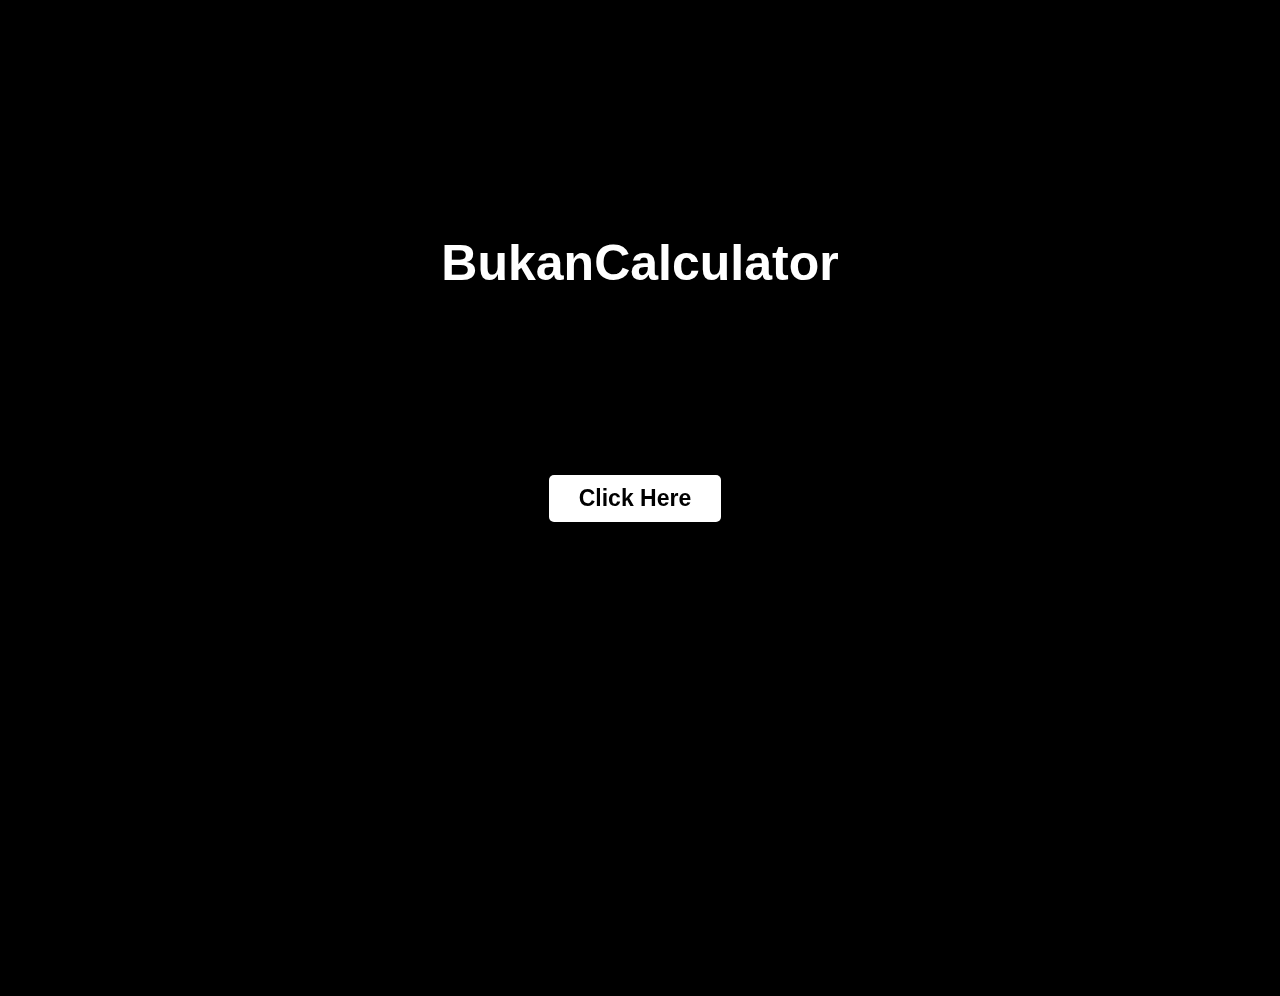
<file: index.html>
<!DOCTYPE html>
<html lang="en">
<head>
    <meta charset="UTF-8">
    <meta name="viewport" content="width=device-width, initial-scale=1.0">
    <title>Kalkulator</title>
    <link rel="stylesheet" href="style.css">
</head>
<body>
    <div class="container" id="container">
        <div class="area1">
            <h1>BukanCalculator<br></h1>
            <button id="bButton" class="bButton">Click Here</button>
        </div>
        <div class="card areakal" id="areakal">
            <div class="area">
                <button class="close" id="close">x</button>
            </div>
            <div class="result">
                <span id="hasil">0</span>
            </div>
                <div class="nominal">
                    <button class="item abu-abu" id="hapus">C</button>
                    <button class="item abu-abu" value="+">+/-</button>
                    <button class="item abu-abu" value="%">%</button>
                    <button class="item orange" value="/">/</button>
                    
                    <button class="item black" value="7">7</button>
                    <button class="item black" value="8">8</button>
                    <button class="item black" value="9">9</button>
                    <button class="item orange" value="x">x</button>
                    
                    <button class="item black" value="4">4</button>
                    <button class="item black" value="5">5</button>
                    <button class="item black" value="6">6</button>
                    <button class="item orange" value="-">-</button>
                    
                    <button class="item black" value="1">1</button>
                    <button class="item black" value="2">2</button>
                    <button class="item black" value="3">3</button>
                    <button class="item orange" value="+">+</button>
                    
                    <button class="item black zero" value="0">0</button>
                    <button class="item black" value=",">,</button>
                    <button class="item orange" value="=" id="hasilnya">=</button>
                </div>
            </div>
        </div>
    </div>
    <script src="script.js"></script>
</body>
</html>
</file>
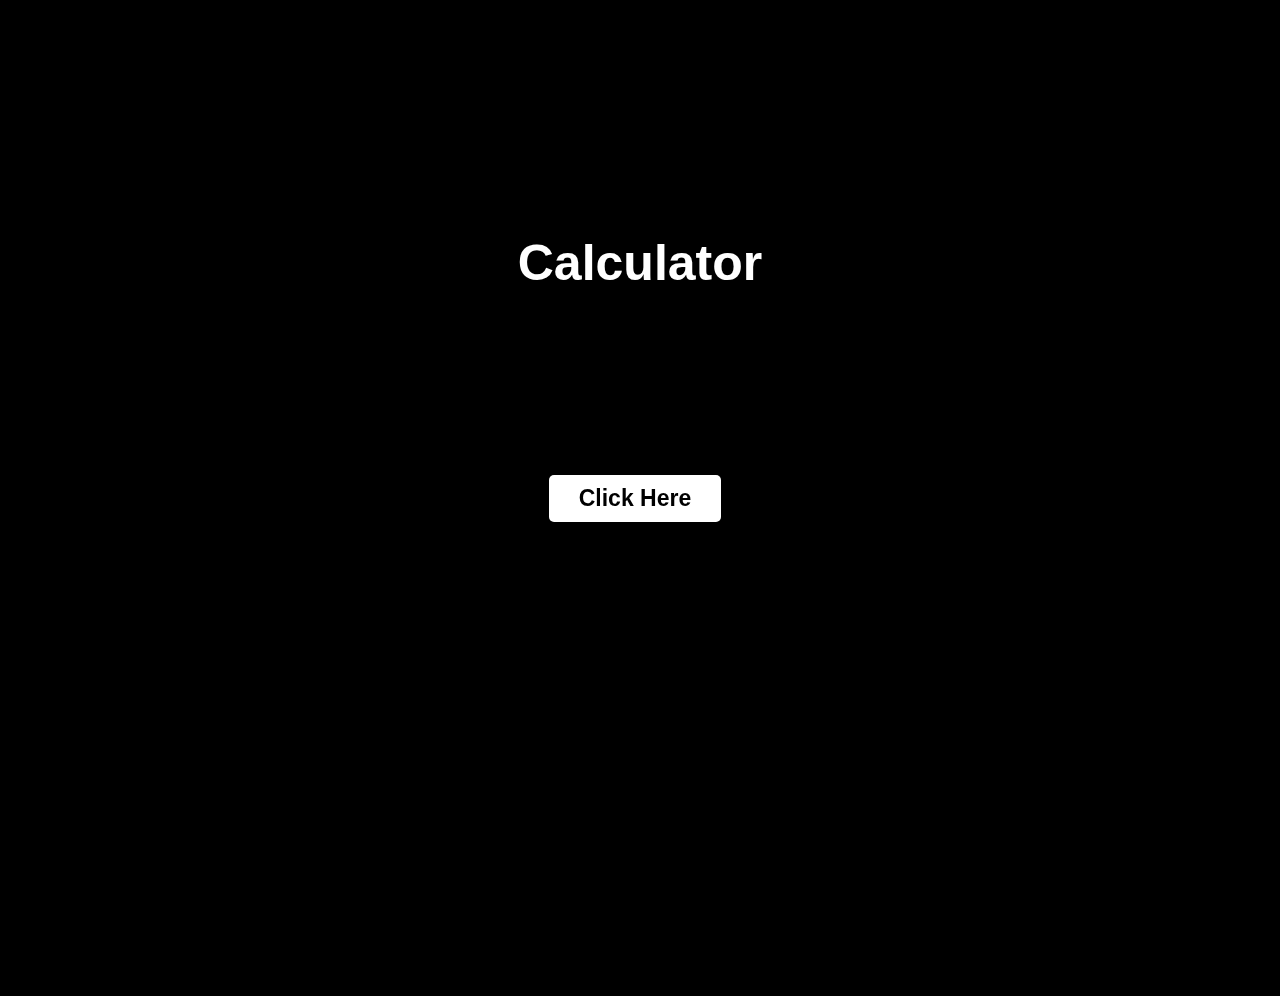
<file: Calculator-Project-main/index.html>
<!DOCTYPE html>
<html lang="en">
<head>
    <meta charset="UTF-8">
    <meta name="viewport" content="width=device-width, initial-scale=1.0">
    <title>Kalkulator</title>
    <link rel="stylesheet" href="style.css">
</head>
<body>
    <div class="container" id="container">
        <div class="area1">
            <h1>Calculator</h1>
            <button id="bButton" class="bButton">Click Here</button>
        </div>
        <div class="card areakal" id="areakal">
            <div class="area">
                <button class="close" id="close">x</button>
            </div>
            <div class="result">
                <span id="hasil">0</span>
            </div>
                <div class="nominal">
                    <button class="item abu-abu" id="hapus">C</button>
                    <button class="item abu-abu" value="+">+/-</button>
                    <button class="item abu-abu" value="%">%</button>
                    <button class="item orange" value="/">/</button>
                    
                    <button class="item black" value="7">7</button>
                    <button class="item black" value="8">8</button>
                    <button class="item black" value="9">9</button>
                    <button class="item orange" value="x">x</button>
                    
                    <button class="item black" value="4">4</button>
                    <button class="item black" value="5">5</button>
                    <button class="item black" value="6">6</button>
                    <button class="item orange" value="-">-</button>
                    
                    <button class="item black" value="1">1</button>
                    <button class="item black" value="2">2</button>
                    <button class="item black" value="3">3</button>
                    <button class="item orange" value="+">+</button>
                    
                    <button class="item black zero" value="0">0</button>
                    <button class="item black" value=",">,</button>
                    <button class="item orange" value="=" id="hasilnya">=</button>
                </div>
            </div>
        </div>
    </div>
    <script src="script.js"></script>
</body>
</html>
</file>
<file: style.css>
body {
  padding: 0;
  margin: 0;
  font-family: "Segoe UI", Tahoma, Geneva, Verdana, sans-serif;
  background-color: black;
  overflow: hidden;
}

.container {
    background-color: rgba(0, 0, 0, .8);
  backdrop-filter: blur(3px);
  padding: 3rem;
  position: relative;
}

.container .area1 {
  display: flex;
  align-items: center;
  justify-content: center;
  text-align: center;
  min-height: 100vh;
}

.area1 h1 {
  color: white;
  top: 200px;
  font-size: 50px;
  position: absolute;
}

.area1 .bButton {
  padding: 10px 30px;
  background-color: #ffff;
  font-size: 23px;
  border: none;
  border-radius: 5px;
  color: black;
  font-weight: 900;
  z-index: 1;
  margin-right: 10px;
}

.bButton:hover {
  background-color: aliceblue;
  cursor: pointer;
}

.container .card {
  width: 100%;
  max-width: 320px;
  background-color: rgba(255, 255, 255, 0.8);
  backdrop-filter: blur(10px);
  border-radius: 15px;
  margin: 50px auto;
  right: 0;
  left: 0;
  padding: 10px;
  box-shadow: 2px 1px 63px -10px rgba(255, 255, 255, 0.75);
  overflow: hidden;
  position: absolute;
  top: 50px;
  z-index: 2;
  opacity: 0;
  visibility: hidden;
  transform: scale(1);
  transition: opacity 1s ease, visibility 1s ease;
}

.container .card.show {
  opacity: 1;
  visibility: visible;
}

.card .nominal {
  display: grid;
  grid-template-columns: repeat(4, 1fr);
  gap: 10px;
  padding: 10px;
  border-top: 0.1px solid black;
}

.card .result {
  display: flex;
  justify-content: flex-end;
  align-items: end;
  width: 100%;
  padding: 5px;
  height: 90px;
  font-size: 45px;
}

.area .close {
  color: black;
  padding: 10px 15px;
  border-radius: 5px;
  left: 10px;
  font-size: 15px;
  font-weight: 700;
  position: absolute;
  border: none;
}

.area .close:hover {
  cursor: pointer;
  background-color: rgb(232, 226, 226);
}

.result span {
  text-align: end;
  margin-right: 20px;
  font-size: 30px;
}

.nominal .item {
  border: none;
  padding: 10px;
  border-radius: 100%;
  cursor: pointer;
  text-align: center;
  font-size: 25px;
  width: 100%;
  height: 70px;
  position: relative;
}

.nominal .zero {
  grid-column: span 2;
  border-radius: 45px;
  aspect-ratio: auto;
}

.nominal .black {
  background-color: #343434;
  color: white;
}

.nominal .orange {
  background-color: #ff9f0a;
}

.nominal .abu-abu {
  background-color: #a5a5a5;
}

/* hover bro! */
.nominal .orange:hover {
  background-color: #e08c10;
}

.nominal .black:hover {
  background-color: #a5a5a5;
}

.nominal .abu-abu:hover {
  background-color: #8a8787;
}
</file>
<file: Calculator-Project-main/style.css>
body {
  padding: 0;
  margin: 0;
  font-family: "Segoe UI", Tahoma, Geneva, Verdana, sans-serif;
  background-color: black;
  overflow: hidden;
}

.container {
    background-color: rgba(0, 0, 0, .8);
  backdrop-filter: blur(3px);
  padding: 3rem;
  position: relative;
}

.container .area1 {
  display: flex;
  align-items: center;
  justify-content: center;
  min-height: 100vh;
}

.area1 h1 {
  color: white;
  top: 200px;
  font-size: 50px;
  position: absolute;
}

.area1 .bButton {
  padding: 10px 30px;
  background-color: #ffff;
  font-size: 23px;
  border: none;
  border-radius: 5px;
  color: black;
  font-weight: 900;
  z-index: 1;
  margin-right: 10px;
}

.bButton:hover {
  background-color: aliceblue;
  cursor: pointer;
}

.container .card {
  width: 100%;
  max-width: 320px;
  background-color: rgba(255, 255, 255, 0.8);
  backdrop-filter: blur(10px);
  border-radius: 15px;
  margin: 50px auto;
  right: 0;
  left: 0;
  padding: 10px;
  box-shadow: 2px 1px 63px -10px rgba(255, 255, 255, 0.75);
  overflow: hidden;
  position: absolute;
  top: 50px;
  z-index: 2;
  opacity: 0;
  visibility: hidden;
  transform: scale(1);
  transition: opacity 1s ease, visibility 1s ease;
}

.container .card.show {
  opacity: 1;
  visibility: visible;
}

.card .nominal {
  display: grid;
  grid-template-columns: repeat(4, 1fr);
  gap: 10px;
  padding: 10px;
  border-top: 0.1px solid black;
}

.card .result {
  display: flex;
  justify-content: flex-end;
  align-items: end;
  width: 100%;
  padding: 5px;
  height: 90px;
  font-size: 45px;
}

.area .close {
  color: black;
  padding: 10px 15px;
  border-radius: 5px;
  left: 10px;
  font-size: 15px;
  font-weight: 700;
  position: absolute;
  border: none;
}

.area .close:hover {
  cursor: pointer;
  background-color: rgb(232, 226, 226);
}

.result span {
  text-align: end;
  margin-right: 20px;
}

.nominal .item {
  border: none;
  padding: 10px;
  border-radius: 100%;
  cursor: pointer;
  text-align: center;
  font-size: 25px;
  width: 100%;
  height: 70px;
  position: relative;
}

.nominal .zero {
  grid-column: span 2;
  border-radius: 45px;
  aspect-ratio: auto;
}

.nominal .black {
  background-color: #343434;
  color: white;
}

.nominal .orange {
  background-color: #ff9f0a;
}

.nominal .abu-abu {
  background-color: #a5a5a5;
}

/* hover bro! */
.nominal .orange:hover {
  background-color: #e08c10;
}

.nominal .black:hover {
  background-color: #a5a5a5;
}

.nominal .abu-abu:hover {
  background-color: #8a8787;
}
</file>
